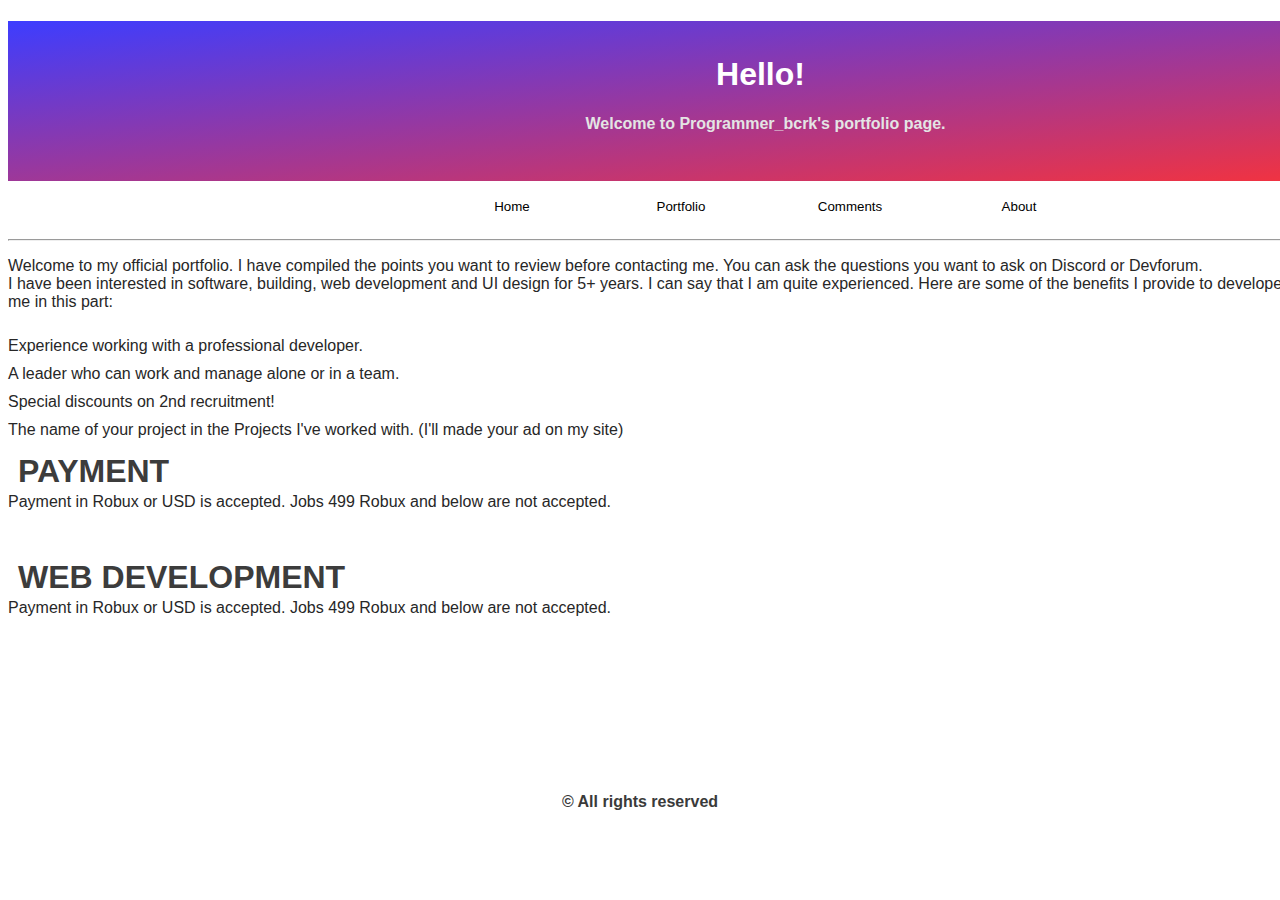
<file: index.html>
<!DOCTYPE html>
<html lang="tr">
    <head>
        <title>Home | Programmer_bcrk</title>
        <meta charset="utf-8">
        <meta name="description" content="Roblox developer">
        <!--Style Files-->
        <link rel="stylesheet" href="style.css">
        <link rel="icon" href="icons/favicon.png">
        <!--SEO Part-->
        <meta name="description" content="Roblox Developer">
        <meta name="keywords" content="Roblox, Developer, Programmer, Programmer_bcrk">
        <meta name="viewport" content="width=device-width, initial-scale=1.0"/>
    </head>

    <body id="background_h" oncontextmenu="return false" onselectstart='return false' ondragstart=return false>
        <!--Header Part-->
        <header>
            <form id="header_h">
                <h1>Hello!</h1>
                <p>Welcome to Programmer_bcrk's portfolio page.</p>
            </form>
        </header>

        <!--Nav Part-->
        <nav>
            <form id="nav_h">
                <center>
                <input type="button" id="home_btn" value="Home" onclick= location.href="index.html">
                <input type="button" id="portfolio_btn" value="Portfolio" onclick= location.href="portfolio.html">
                <input type="button" id="contact_btn" value="Comments" onclick= location.href="comments.html">
                <input type="button" id="about_btn" value="About"  onclick="function_btn()">
                <hr>
                </center>
            </form>
        </nav>
        <!--Article Part-->
        <article>
            <form id="article_h">
                <area>
                    <p class="paragraph_a">Welcome to my official portfolio. I have compiled the points you want to review before contacting me. You can ask the questions you want to ask on Discord or Devforum.
                    <br>
                    I have been interested in software, building, web development and UI design for 5+ years. I can say that I am quite experienced. Here are some of the benefits I provide to developers who will hire me in this part:
                    <li class="paragraph_a">Experience working with a professional developer.</li>
                    <li class="paragraph_a">A leader who can work and manage alone or in a team.</li>
                    <li class="paragraph_a">Special discounts on 2nd recruitment!</li>
                    <li class="paragraph_a">The name of your project in the Projects I've worked with. (I'll made your ad on my site)</li>
                    </p>
                </area>

                <area>
                <h1 class="header_a">PAYMENT</h1>
                <p class="paragraph_a">Payment in Robux or USD is accepted. Jobs 499 Robux and below are not accepted.</p>
                </area>
                <br>
                <area>
                <h1 class="header_a">WEB DEVELOPMENT</h1>
                <p class="paragraph_a">Payment in Robux or USD is accepted. Jobs 499 Robux and below are not accepted.</p>
                </area>
            </form>
        </article>
        <center>
        <footer class="footer"><p>© All rights reserved</p></footer>
        </center>
    </body>

    <!--Scripts-->
    <script language="javascript">
        function function_btn() {
        alert('We are unable to process your request because: \n"About" page is prepairing.');
        }
        
        console.log("This area is purposed for developers.");
        console.log("ATTENTION! Don't write any code here!");
    </script>
</html>
</file>
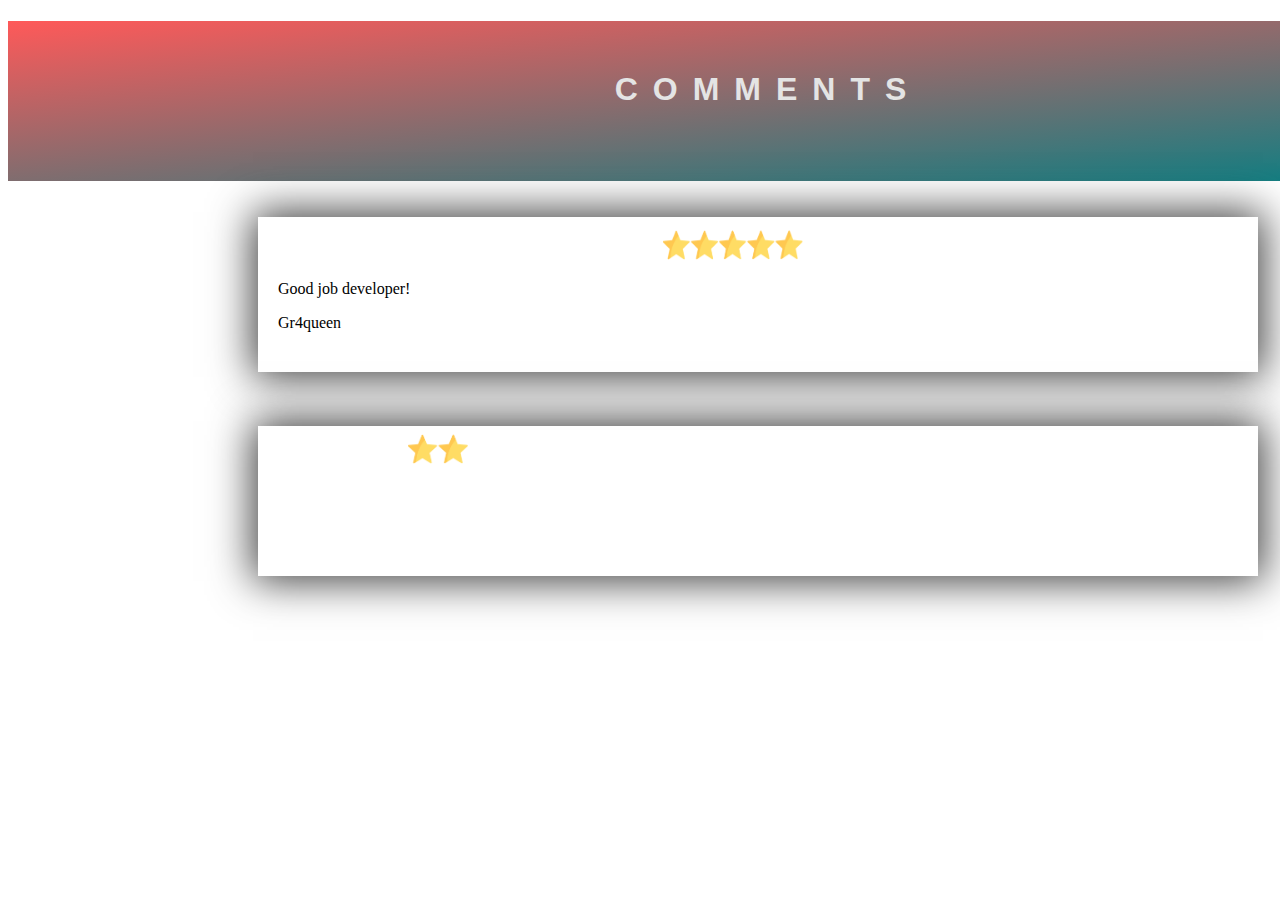
<file: comments.html>
<!DOCTYPE html>
<html>
    <head>
        <title>Comments | Programmer_bcrk</title>
        <meta charset="utf-8">
        <link rel="stylesheet" href="style.css">
        <link rel="icon" href="icons/favicon.png">
        <style>
            #header_c{
            background-image: linear-gradient(to bottom right, #ff5959, rgb(0, 129, 133));
            background-color: white;
            color: rgb(228, 228, 228);
            width: 1520px; 
            height: 160px;
            text-align: center; 
            font-family: 'Segoe UI', Tahoma, Geneva, Verdana, sans-serif;
        }
            #header_c h1{
                padding-top: 50px;
                letter-spacing: 15px;
            }
            .comment{
                background-color: white;
                box-shadow: 0px 0px 40px 5px rgb(62, 62, 62);
                margin-left: 250px;
                width: 1000px;
                height: 150px;
            }
            #comment_1{
                padding-top: 5px;
                text-indent: 20px;
            }

            #star2{
                padding-top: 8px;
                margin-left: 150px;
                width: 60px;
                height: 30px;
                -webkit-user-drag: none;
            }
            #star5{
                padding-top: 8px;
                margin-left: 385px;
                width: 140px;
                height: 30px;
                -webkit-user-drag: none;
            }
        </style>
    </head>

    <body>
        <header>
        <form id="header_c">
            <h1>COMMENTS</h1>
        </form>
        </header>

        <br>
        <br>
        <article id="article_c">
            <form class="comment" id="comment_1">
                <img id="star5" src="icons/star_5.png" alt="star">
                <p>Good job developer!</p>
                <p>Gr4queen</p>
            </form>  
            <br>
            <br>
            <br>
            <form class="comment" id="comment_2">
                <img id="star2" src="icons/star_2.png" alt="star">
            </form> 
        </article>
    </body>
</html>
</file>
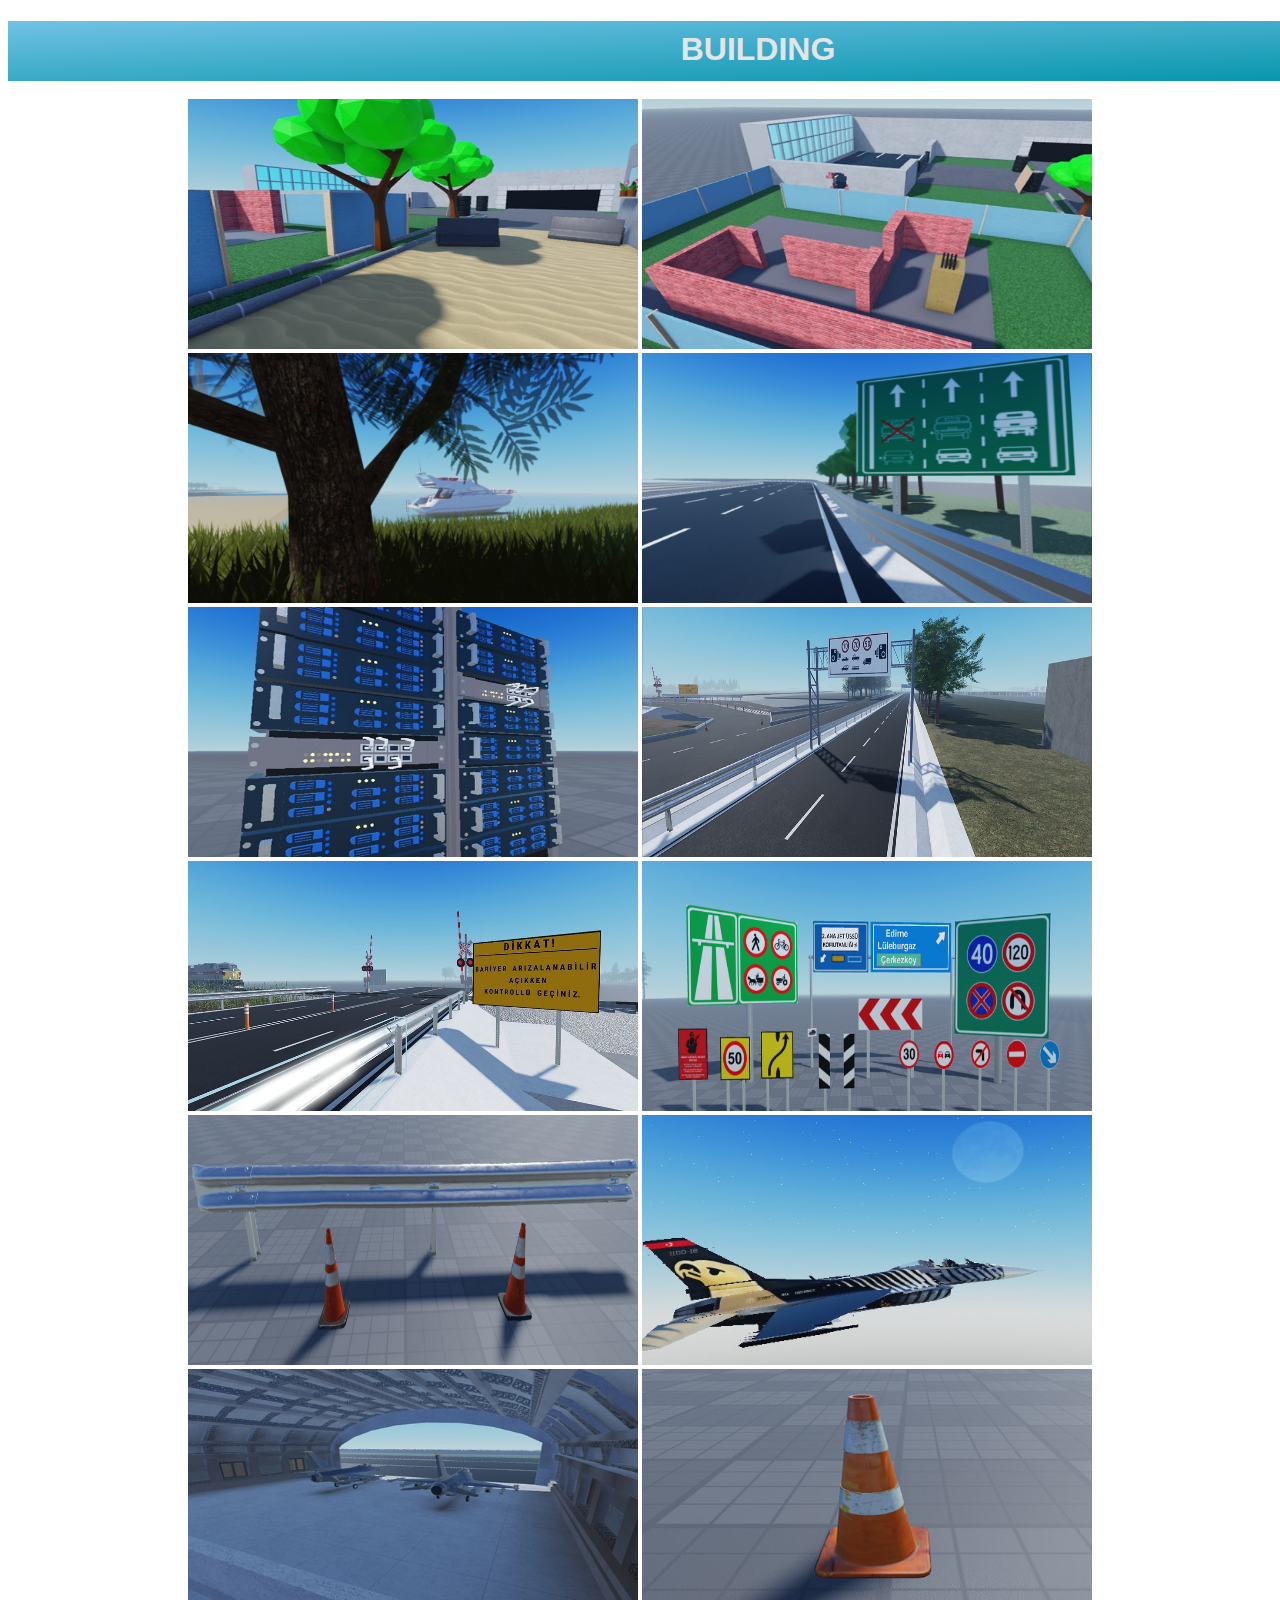
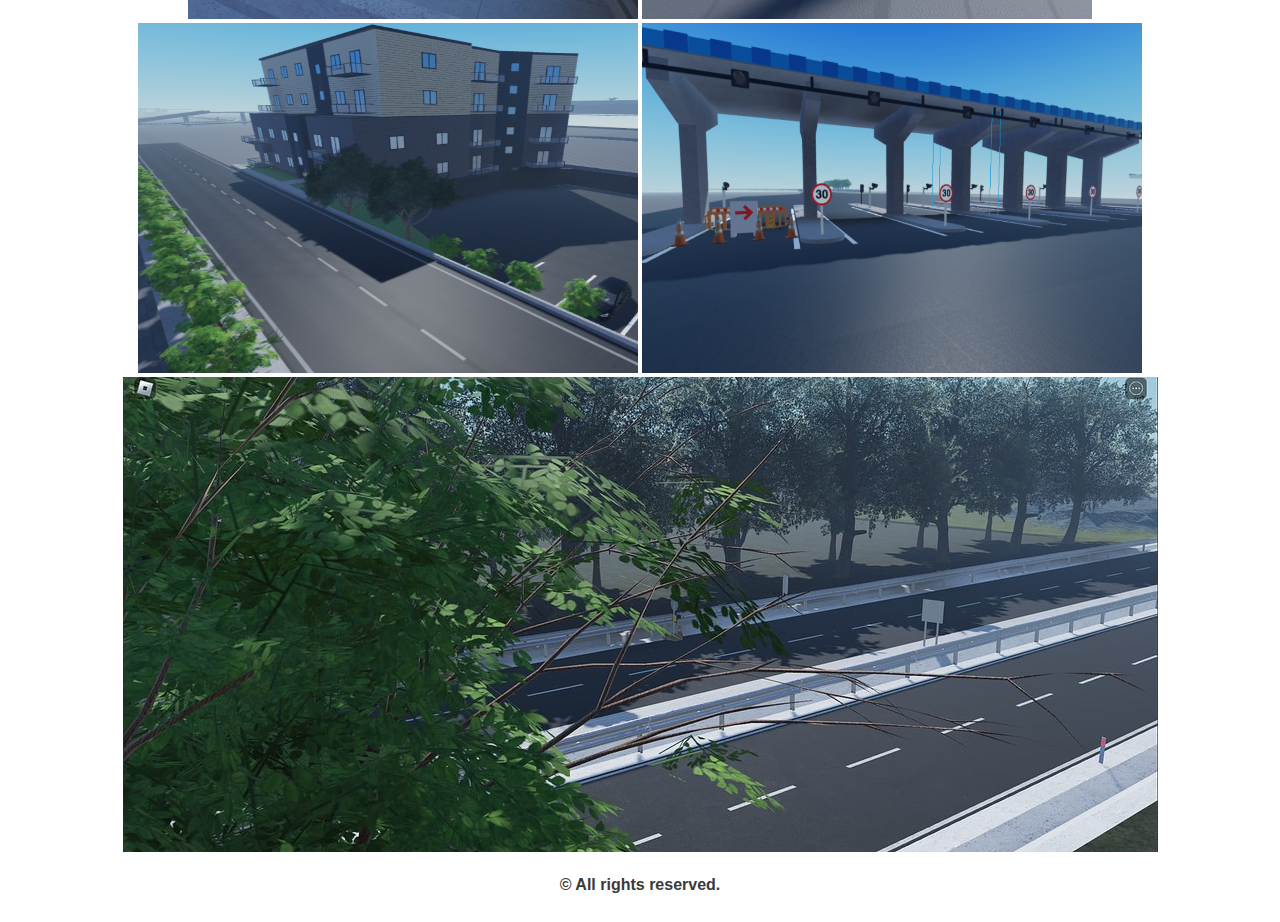
<file: portfolio.html>
<!DOCTYPE html>
<html>
    <head>
        <title>Portfolio | Programmer_bcrk</title>
        <link rel="stylesheet" href="style.css">
        <meta name="viewport" content="width=device-width, initial-scale=1.0"/>
        <link rel="icon" href="icons/favicon.png">
        <meta name="viewport" content="width=device-width, initial-scale=1.0"/>
    </head>

    <body id="background_p" oncontextmenu="return false" onselectstart='return false' ondragstart=return false>
        <header>
            <form id="header_p">
                <h1>BUILDING</h1>
            </form>
        </header>
        <br>   
    </body>

    <script language="javascript">
        function Goster(evt){
        if(evt.button){
        if(evt.button==2){
        alert("Sorry, you can't copy this image without permission.");
        }
        }
        }
        </script>
        <center>
        <img class="img" src="images/low_poly_1.jpeg" onMouseDown="Goster(event)">
        <img class="img" src="images/low_poly_2.jpeg" onMouseDown="Goster(event)">
        <img class="img" src="images/png_1.png" onMouseDown="Goster(event)">
        <img class="img" src="images/png_2.png" onMouseDown="Goster(event)">
        <img class="img" src="images/server.jpeg" onMouseDown="Goster(event)">
        <img class="img" src="images/road_with_speedzone.jpeg" onMouseDown="Goster(event)">
        <img class="img" src="images/railroad.jpeg" onMouseDown="Goster(event)">
        <img class="img" src="images/road_asset_pack.jpeg" onMouseDown="Goster(event)">
        <img class="img" src="images/road_asset_pack_2.jpeg" onMouseDown="Goster(event)">
        <img class="img" src="images/aircraft.jpeg" onMouseDown="Goster(event)">
        <img class="img" src="images/hangar.jpeg" onMouseDown="Goster(event)">
        <img class="img" src="images/traffic_cone.jpeg" onMouseDown="Goster(event)">
        <img id="image13" src="images/apartment.png" onMouseDown="Goster(event)">
        <img id="image14" src="images/toll_.png" onMouseDown="Goster(event)">
        <img id="image15" src="images/png_3.png" onMouseDown="Goster(event)">
        <footer class="footer">© All rights reserved.</footer>
         </center>
        
</html>
</file>
<file: style.css>
/*<!--------------------------------->*/
/*HOME*/

 /*header*/
 #header_h{
    background-image: linear-gradient(to bottom right, rgb(61, 61, 255), rgb(255, 50, 50));
    background-color: white;
    color: rgb(228, 228, 228);
    width: 1505px;
    height: 160px;
    text-align: center;
    font-family: 'Segoe UI', Tahoma, Geneva, Verdana, sans-serif;
}
#header_h h1{
    text-align: center;
    padding-top: 35px;
    color: white;
}

#header_h p{
    font-weight: 600;
    font-family: 'Segoe UI', Tahoma, Geneva, Verdana, sans-serif;
    text-indent: 10px;
    
}

/*nav*/
#nav_h{
    background-color:white;
    width: 1500px;
}

/*buttons*/
#home_btn{
    border: none;
    background-color: white;
    margin-left: 15px;
    width: 150px;
    height: 50px;
    cursor: pointer;
}
#home_btn:hover{
    background-color: rgb(220, 220, 220);
}

#portfolio_btn{
    border: none;
    background-color: white;
    margin-left: 15px;
    width: 150px;
    height: 50px;
    cursor: pointer;
}
#portfolio_btn:hover{
    background-color: rgb(220, 220, 220);
}

#contact_btn{
    border: none;
    background-color: white;
    margin-left: 15px;
    width: 150px;
    height: 50px;
    cursor: pointer;
}
#contact_btn:hover{
    background-color: rgb(220, 220, 220);
}

#about_btn{
    border: none;
    background-color: white;
    margin-left: 15px;
    width: 150px;
    height: 50px;
    cursor:wait;
}
#about_btn:hover{
    background-color: rgb(220, 220, 220);
}

#article_h{
    background-color: white;
    width: 1400px;
    height: 500px;
}

.header_a{
    line-height: 1px;
    color: rgb(60, 60, 60);
    text-indent: 10px;
    font-family: 'Segoe UI', Tahoma, Geneva, Verdana, sans-serif;
}
.paragraph_a{
    padding-bottom: 10px;
    color: rgb(39, 39, 39);
    text-indent: 0px;
    font-family: 'Segoe UI', Tahoma, Geneva, Verdana, sans-serif;
}

/*<!--------------------------------->*/
/*PORTFOLİO PAGE*/

/*copyright*/
.footer{
    color: rgb(58, 58, 58);
    font-weight: bolder;
    font-family: 'Segoe UI', Tahoma, Geneva, Verdana, sans-serif;
    padding-top: 20px;
    padding-bottom: 20px;
}
/*background color*/
#background_p{
    background-color: white; /*rgb(39,39,39);*/
}
#header_p{
    background-image: linear-gradient(to bottom right, rgb(113, 194, 228),rgb(0, 146, 169));
    color: rgb(228, 228, 228);
    width: 1500px;
    height: 60px;
    text-align: center;
    font-family: 'Segoe UI', Tahoma, Geneva, Verdana, sans-serif;
}
#header_p h1{
    padding-top: 10px;
}

/*images*/
.img{
    width: 450px;
    height: 250px;
    user-select: none;
    -webkit-user-drag: none;
}
#image13{
    width: 500px;
    height: 350px;
    user-select: none;
    -webkit-user-drag: none;
} 
#image14{
    width: 500px;
    height: 350px;
    user-select: none;
    -webkit-user-drag: none;
} 
#image15{
    user-select: none;
    -webkit-user-drag: none;
}
</file>
